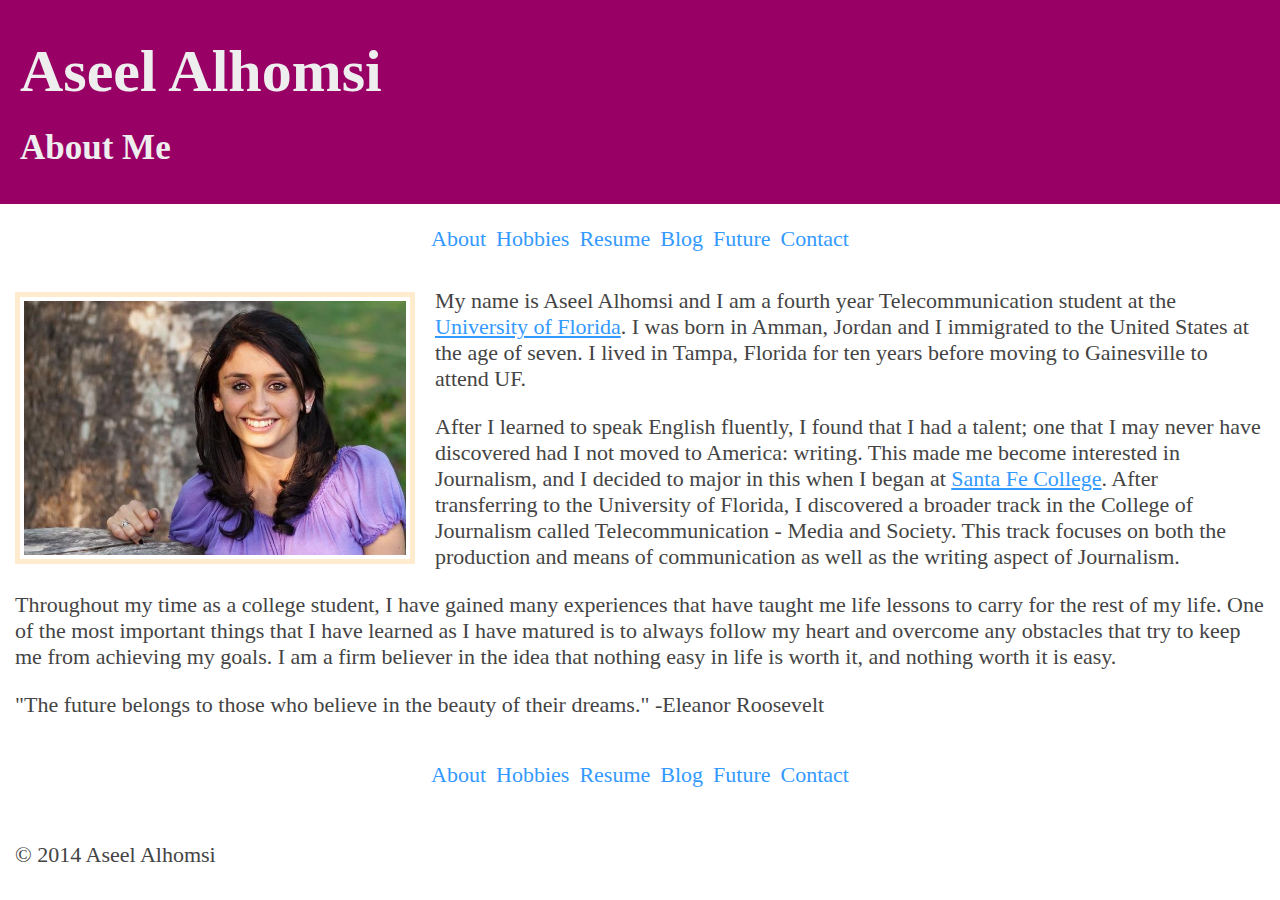
<file: index.html>
<!DOCTYPE html>
<html lang="en">

    <head>
        <meta charset="UTF-8"/>
        <title>Aseel Alhomsi</title>
        <link rel="stylesheet" type="text/css" href="css/style.css" />
        
    </head>
              
    <body>
        

        <div id="wrapper">
            
           <header>
                <h1>Aseel Alhomsi</h1>
               <h2> About Me</h2>
            </header>
        
            <nav>
                <a href="index.html">About</a>
                <a href="hobbies.html">Hobbies</a>
                <a href="resume.html">Resume</a>
                <a href="blog.html">Blog</a>
                <a href="future.html">Future</a>
                 <a href="contact.html">Contact</a>

            </nav>
                        
            <article>
                <div class="photo-with-caption">
                    <img src="img/me.jpg" alt="Photo of me" title= "Photo of Me">
                </div>
                <p>My name is Aseel Alhomsi and I am a fourth year Telecommunication student at the <a href= "http://www.ufl.edu">University of Florida</a>. I was born in Amman, Jordan and I immigrated to the United States at the age of seven. I lived in Tampa, Florida for ten years before moving to Gainesville to attend UF.  </p>
                
                <p>After I learned to speak English fluently, I found that I had a talent; one that I may never have discovered had I not moved to America: writing. This made me become interested in Journalism, and I decided to major in this when I began at <a href="http://www.sfcollege.edu">Santa Fe College</a>. After transferring to the University of Florida, I discovered a broader track in the College of Journalism called Telecommunication - Media and Society. This track focuses on both the production and means of communication as well as the writing aspect of Journalism. </p>
                
                <p>Throughout my time as a college student, I have gained many experiences that have taught me life lessons to carry for the rest of my life. One of the most important things that I have learned as I have matured is to always follow my heart and overcome any obstacles that try to keep me from achieving my goals. I am a firm believer in the idea that nothing easy in life is worth it, and nothing worth it is easy. </p>
                
                <p>"The future belongs to those who believe in the beauty of their dreams." -Eleanor Roosevelt</p>

                
            </article>
         </div>
                      
          
<footer>
     <nav>
                <a href="index.html">About</a>
                <a href="hobbies.html">Hobbies</a>
                <a href="resume.html">Resume</a>
                <a href="blog.html">Blog</a>
                <a href="future.html">Future</a>
                <a href="contact.html">Contact</a>

            </nav>
    
    </br>
    
    <p>&copy; 2014 Aseel Alhomsi</p>
    </footer>
    </body>

</html>
</file>
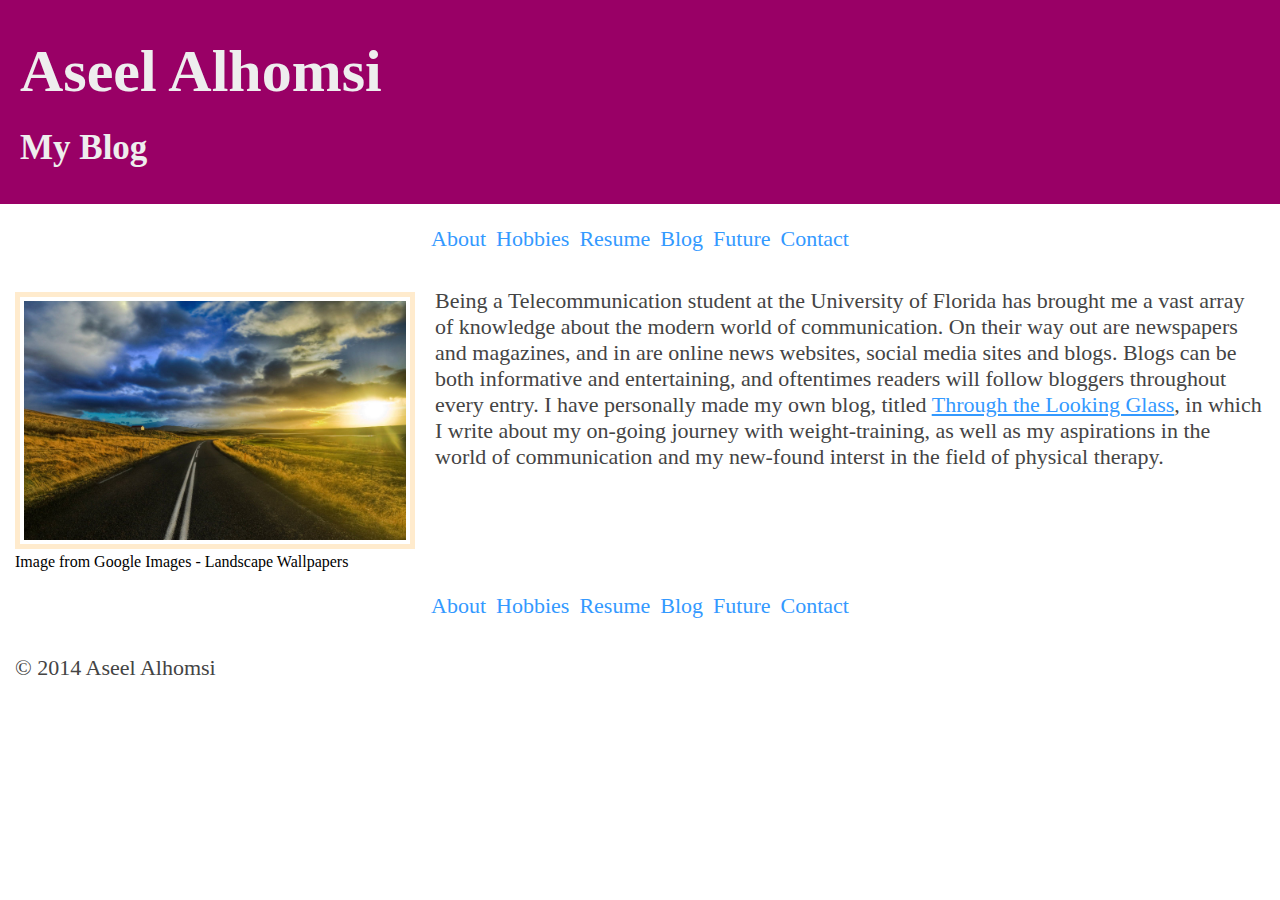
<file: blog.html>
<!DOCTYPE html>
<html lang="en">

    <head>
        <meta charset="UTF-8"/>
        <title>Blog</title>
        <link rel="stylesheet" type="text/css" href="css/style.css" />
        
    </head>
              
    <body>
        

        <div id="wrapper">
            
           <header> 
                <h1>Aseel Alhomsi</h1>
               <h2> My Blog</h2>
            </header>
        
            <nav>
                <a href="index.html">About</a>
                <a href="hobbies.html">Hobbies</a>
                <a href="resume.html">Resume</a>
                <a href="blog.html">Blog</a>
                <a href="future.html">Future</a>
                <a href="contact.html">Contact</a>

            </nav>
            
            <article>
        <div class="photo-with-caption">
                    <img src="img/landscape-wallpaper.jpg" alt="Landscape" title= "Landscape">Image from Google Images - Landscape Wallpapers</div>
                
            <p>Being a Telecommunication student at the University of Florida has brought me a vast array of knowledge about the modern world of communication. On their way out are newspapers and magazines, and in are online news websites, social media sites and blogs. Blogs can be both informative and entertaining, and oftentimes readers will follow bloggers throughout every entry. I have personally made my own blog, titled <a href="http://www.aseelalhomsi.wordpress.com">Through the Looking Glass</a>, in which I write about my on-going journey with weight-training, as well as my aspirations in the world of communication and my new-found interst in the field of physical therapy. </p>
                
            </article>
         </div>
                      
          
<footer>
     <nav>
                <a href="index.html">About</a>
                <a href="hobbies.html">Hobbies</a>
                <a href="resume.html">Resume</a>
                <a href="blog.html">Blog</a>
               <a href="future.html">Future</a>
                <a href="contact.html">Contact</a>
            </nav>
    
    <p>&copy; 2014 Aseel Alhomsi</p>
    </footer>
    </body>

</html>
</file>
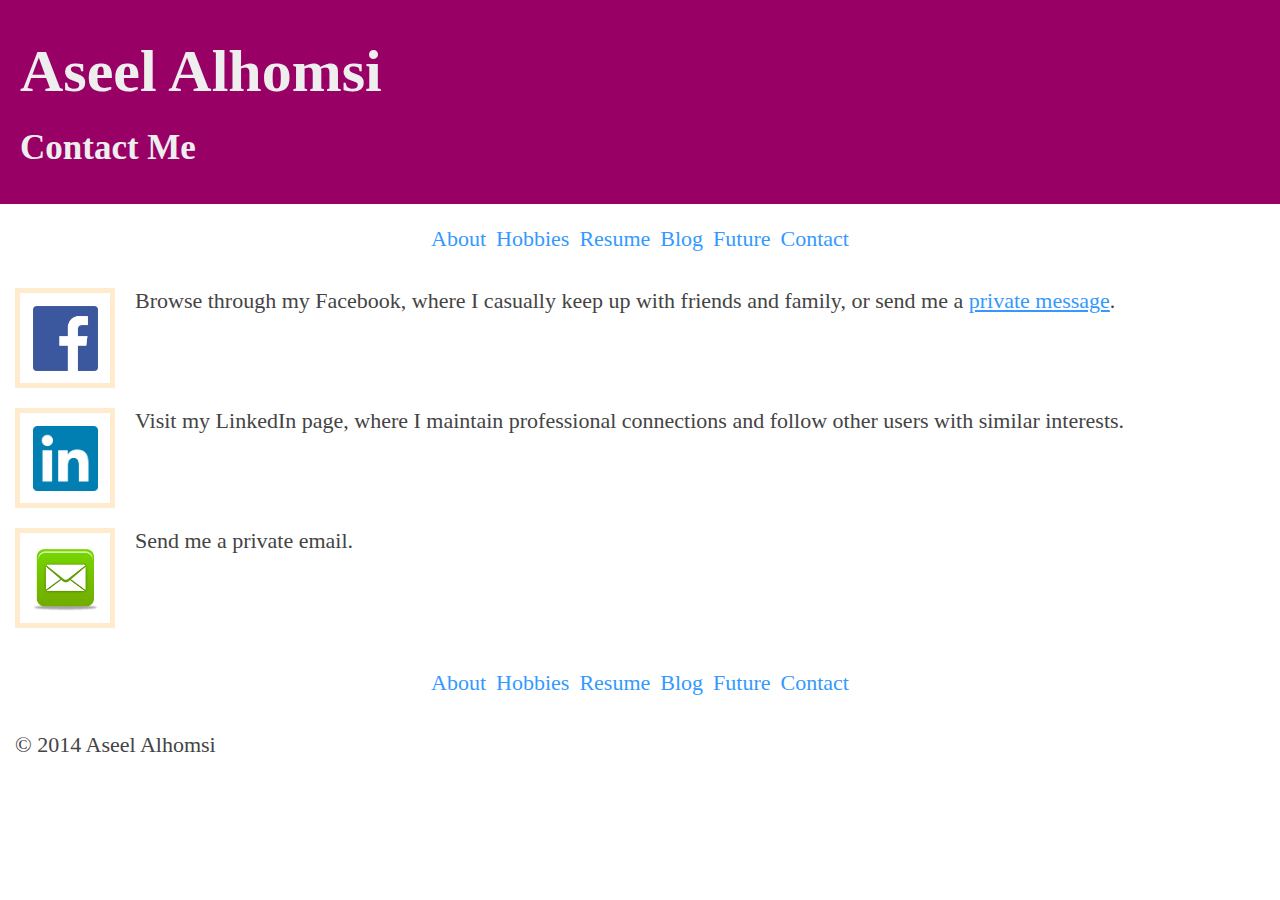
<file: contact.html>
<!DOCTYPE html>
<html lang="en">
    
    <!--Wanted the Contact icons to be in columns next to each other, rather than rows but wasn't sure how to do this. Did not understand the "clear" concept that was discussed in class.-->
  
    <head>
        <meta charset="UTF-8"/>
        <title>Contact</title>
        <link rel="stylesheet" type="text/css" href="css/style.css" />
        
    </head>
              
    <body>
        

        <div id="wrapper">
            
           <header>
                <h1>Aseel Alhomsi</h1>
               <h2> Contact Me</h2>
            </header>
        
            <nav>
                <a href="index.html">About</a>
                <a href="hobbies.html">Hobbies</a>
                <a href="resume.html">Resume</a>
                <a href="blog.html">Blog</a>
                <a href="future.html">Future</a>
                <a href="contact.html">Contact</a>
            </nav>
            
            <article>
                
                <div class="social-icon"> 
                    <a href="https://www.facebook.com/aseel.alhomsi"> 
                        <img src="img/facebook-icon.jpg" alt="Facebook" title= "Facebook">
                    </a>
                    <p>Browse through my Facebook, where I casually keep up with friends and family, or send me a <a href="https://www.facebook.com/messages/aseel.alhomsi">private message</a>.</p>                  </div>  
             
                <div class="social-icon">  
                     <a href="http://www.linkedin.com/pub/aseel-alhomsi/8a/5a0/b59/">
                        <img src="img/linkedin-icon.jpg" alt="LinkedIn" title="LinkedIn">
                     </a>
                     <p>Visit my LinkedIn page, where I maintain professional connections and follow other users with similar interests. </p>
                </div>
                    
                <div class="social-icon">
                    <a href="mailto:aseel1992@ufl.edu">
                        <img src="img/email-icon.jpg" alt="Email" title="Email">
                    </a>
                    <p>Send me a private email.</p>
                </div>
      
            </article>
        </div>
                      
          
<footer>
     <nav>
                <a href="index.html">About</a>
                <a href="hobbies.html">Hobbies</a>
                <a href="resume.html">Resume</a>
                <a href="blog.html">Blog</a>
                <a href="future.html">Future</a>
                <a href="contact.html">Contact</a>
            </nav>
    
    <p>&copy; 2014 Aseel Alhomsi</p>
    </footer>
    </body>

</html>
</file>
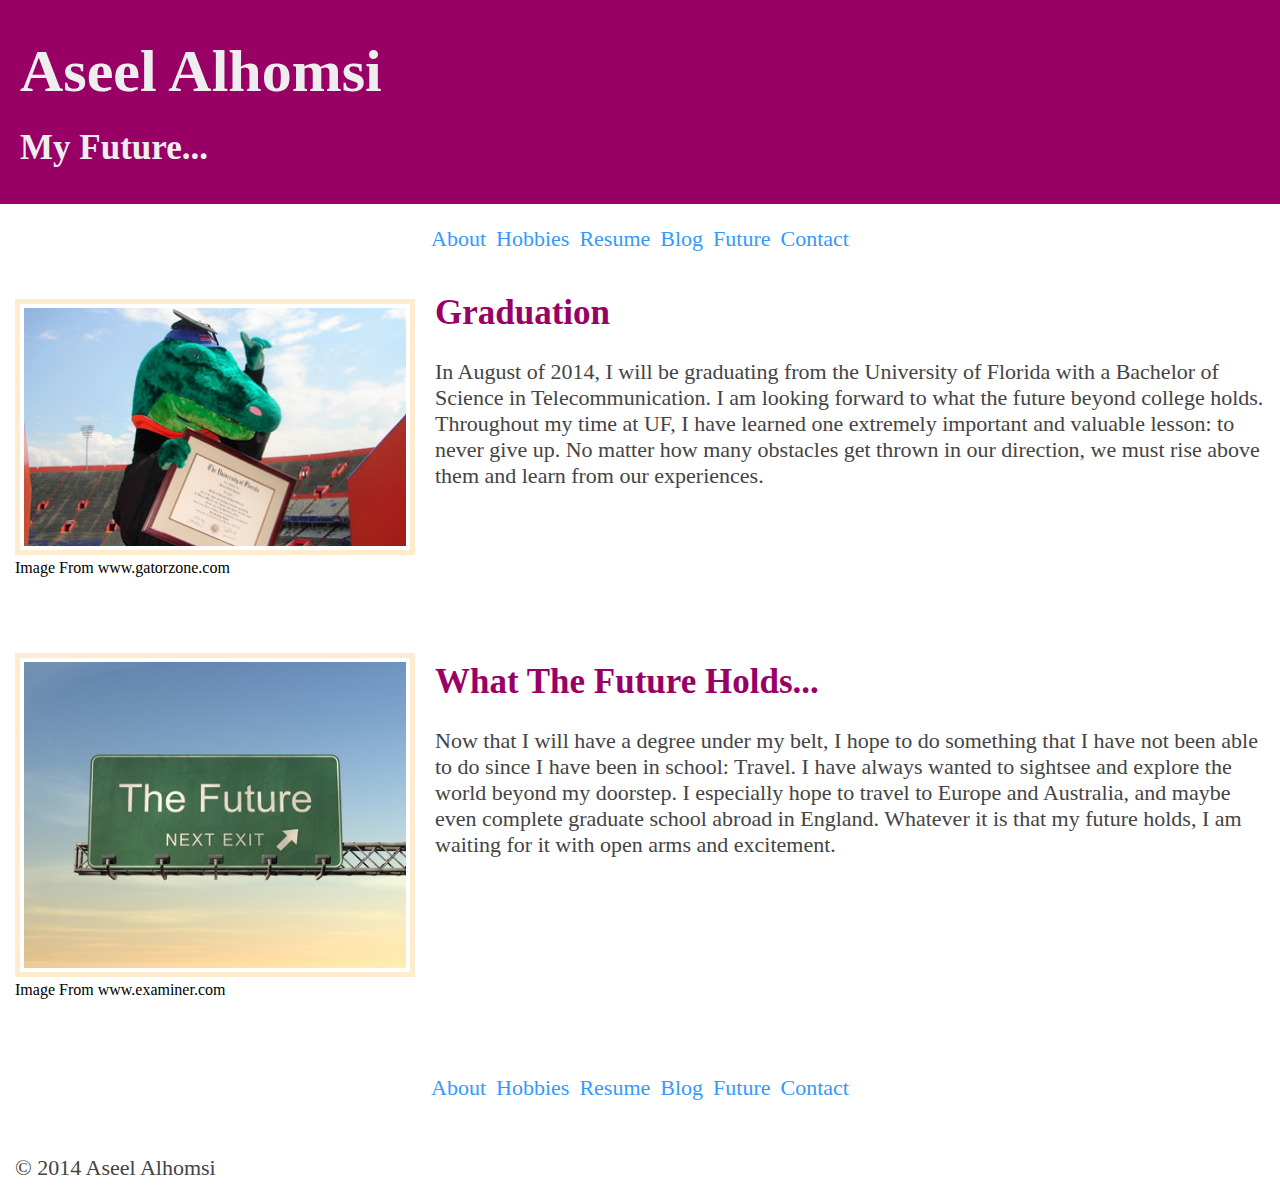
<file: future.html>
<!DOCTYPE html>
<html lang="en">

    <head>
        <meta charset="UTF-8"/>
        <title>Aseel Alhomsi</title>
        <link rel="stylesheet" type="text/css" href="css/style.css" />
        
    </head>
              
    <body>
        

    
        <div id="wrapper">
            
           <header>
                <h1>Aseel Alhomsi</h1>
               <h2> My Future...</h2>
            </header>
        
            <nav>
                <a href="index.html">About</a>
                <a href="hobbies.html">Hobbies</a>
                <a href="resume.html">Resume</a>
                <a href="blog.html">Blog</a>
                <a href="future.html">Future</a>
                <a href="contact.html">Contact</a>

                
            </nav>
                        
           <article>
                <div class="graduation">
                    <img src="img/graduation.jpg" alt="Graduation" title= "Graduation">Image From www.gatorzone.com
                </div>
                
                
                <h2>Graduation</h2>
                <p> In August of 2014, I will be graduating from the University of Florida with a Bachelor of Science in Telecommunication. I am looking forward to what the future beyond college holds. Throughout my time at UF, I have learned one extremely important and valuable lesson: to never give up. No matter how many obstacles get thrown in our direction, we must rise above them and learn from our experiences.</p>
               
                
                <div class="future">
                <img src="img/future.jpg" alt="Future" title= "Future">Image From www.examiner.com</div>
                <div class="futurewords">
                    <h2>What The Future Holds...</h2> 
                
             
               <p>Now that I will have a degree under my belt, I hope to do something that I have not been able to do since I have been in school: Travel. I have always wanted to sightsee and explore the world beyond my doorstep. I especially hope to travel to Europe and Australia, and maybe even complete graduate school abroad in England. Whatever it is that my future holds, I am waiting for it with open arms and excitement.</p>
                </div>
               
            </article>
            
         </div>
                
          
<footer>
    <nav>
                <a href="index.html">About</a>
                <a href="hobbies.html">Hobbies</a>
                <a href="resume.html">Resume</a>
                <a href="blog.html">Blog</a>
                <a href="future.html">Future</a>
                <a href="contact.html">Contact</a>
            </nav>
    
        </br>

    <p>&copy; 2014 Aseel Alhomsi</p>
    </footer>
    </body>

</html>
</file>
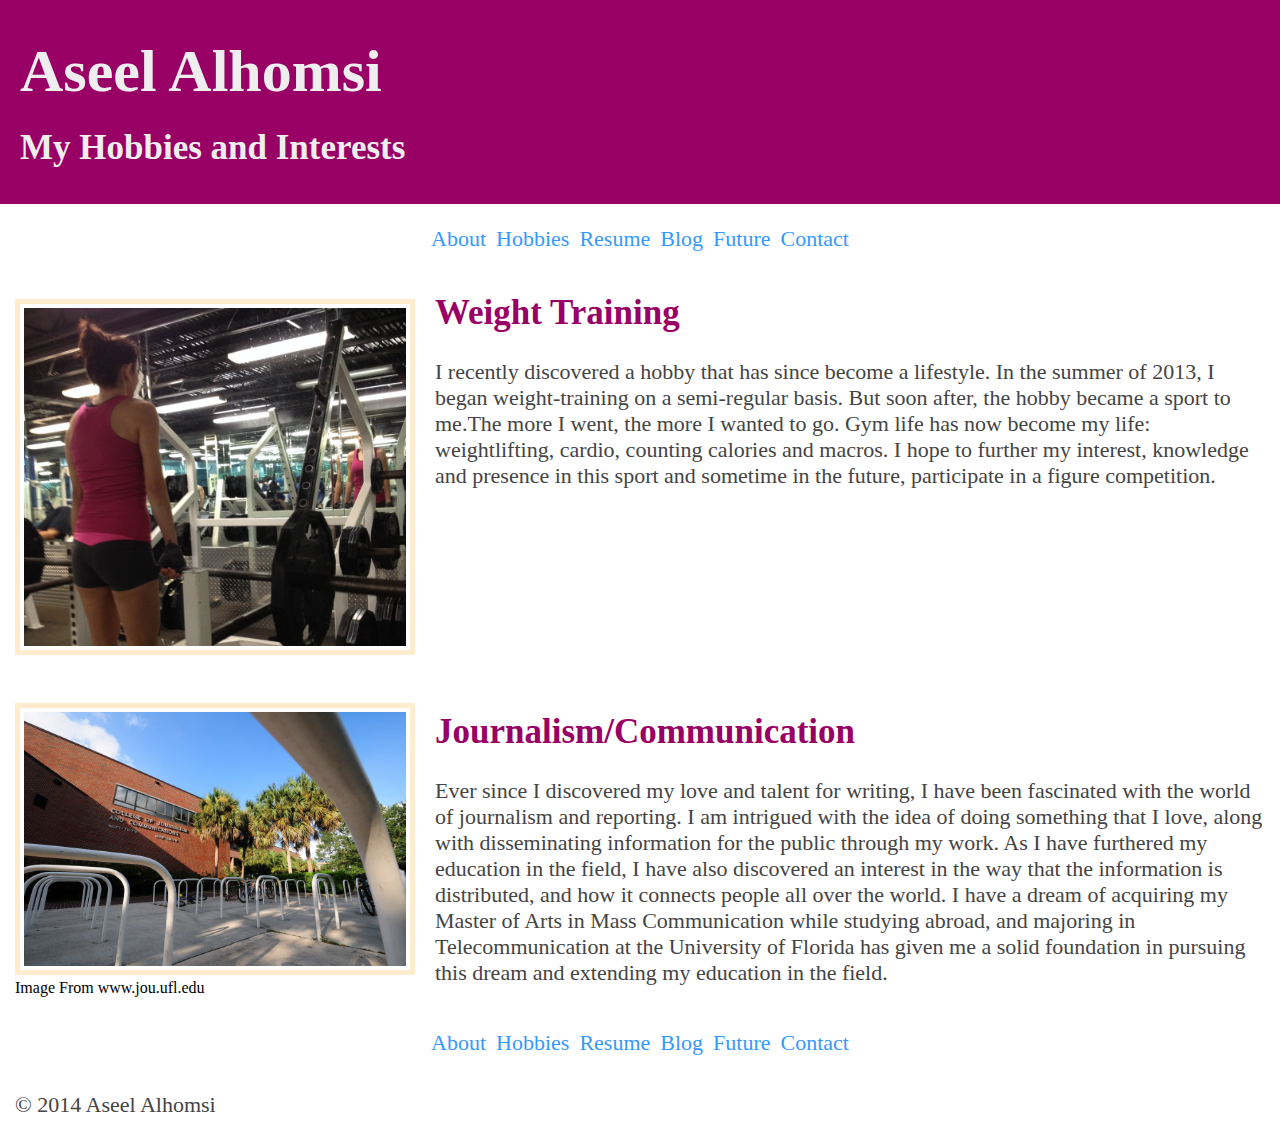
<file: hobbies.html>
<!DOCTYPE html>
<html lang="en">

    <head>
        <meta charset="UTF-8"/>
        <title>My Hobbies</title>
        <link rel="stylesheet" type="text/css" href="css/style.css" />
        
    </head>
              
    <body>
        

        <div id="wrapper">
            
           <header>
               <h1>Aseel Alhomsi</h1>
                <h2>My Hobbies and Interests</h2>
               
            </header>
            <nav>
                <a href="index.html">About</a>
                <a href="hobbies.html">Hobbies</a>
                <a href="resume.html">Resume</a>
                <a href="blog.html">Blog</a>
                <a href="future.html">Future</a>
                <a href="contact.html">Contact</a>
            </nav>
            
            <article>
                
                
                <div class="gym-pic">
                <img src="img/gym-pic.jpg" alt="In the Gym" title= "In the Gym">
                </div>
                
                <h2>Weight Training</h2>
                <p>I recently discovered a hobby that has since become a lifestyle. In the summer of 2013, I began weight-training on a semi-regular basis. But soon after, the hobby became a sport to me.The more I went, the more I wanted to go. Gym life has now become my life: weightlifting, cardio, counting calories and macros. I hope to further my interest, knowledge and presence in this sport and sometime in the future, participate in a figure competition. </p>
  
                
                <div class="uf-journalism">
                <img src="img/college-of-journalism.jpg" alt="UF College of Journalism" title= "UF Journalism">Image From www.jou.ufl.edu</div>
                <div class="hobbywords">
                    <h2>Journalism/Communication</h2> 
                
                <p>Ever since I discovered my love and talent for writing, I have been fascinated with the world of journalism and reporting. I am intrigued with the idea of doing something that I love, along with disseminating information for the public through my work. As I have furthered my education in the field, I have also discovered an interest in the way that the information is distributed, and how it connects people all over the world. I have a dream of acquiring my Master of Arts in Mass Communication while studying abroad, and majoring in Telecommunication at the University of Florida has given me a solid foundation in pursuing this dream and extending my education in the field.
                    </p>
                    </div>
            </article>
            
         </div>
                
          
<footer>
    <nav>
                <a href="index.html">About</a>
                <a href="hobbies.html">Hobbies</a>
                <a href="resume.html">Resume</a>
                <a href="blog.html">Blog</a>
                <a href="future.html">Future</a>
                <a href="contact.html">Contact</a>
            </nav>

    <p>&copy; 2014 Aseel Alhomsi</p>
    </footer>
    </body>

</html>
</file>
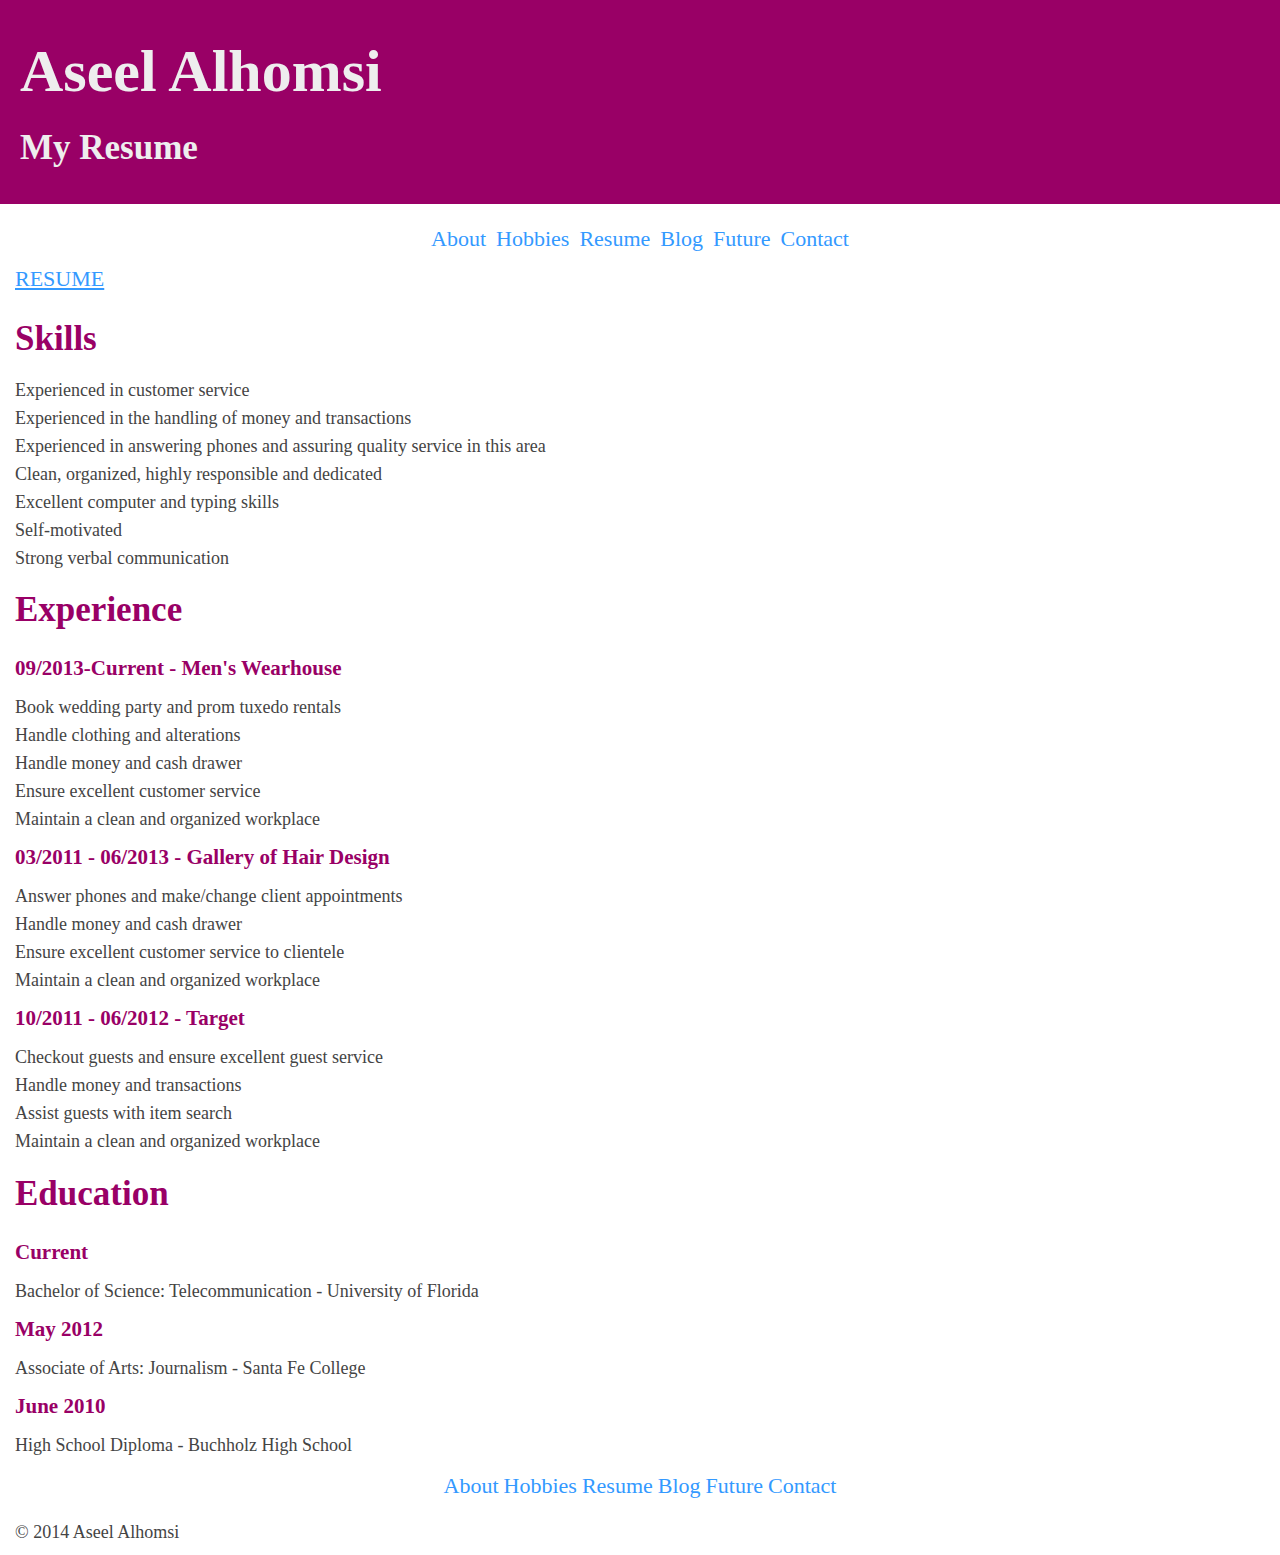
<file: resume.html>
<!DOCTYPE html>
<html lang="en">

    <head>
        <meta charset="UTF-8"/>
        <title>Resume</title>
        <link rel="stylesheet" type="text/css" href="css/resume-style.css" />
        
    </head>
              
    <body>
        

        <div id="wrapper">
            
           <header>
                <h1>Aseel Alhomsi</h1>
               <h2>My Resume</h2>
            </header>
            <nav>
                <a href="index.html">About</a>
                <a href="hobbies.html">Hobbies</a>
                <a href="resume.html">Resume</a>
                <a href="blog.html">Blog</a>
                <a href="future.html">Future</a>
                <a href="contact.html">Contact</a>
            </nav>
            
            <article>
                
                <a href="img/aseel-alhomsi-resume.pdf">RESUME</a>

                <h2 >Skills</h2>
                <p> Experienced in customer service</p>
                <p> Experienced in the handling of money and transactions</p>
                <p> Experienced in answering phones and assuring quality service in this area</p>
                <p> Clean, organized, highly responsible and dedicated</p>   
                <p> Excellent computer and typing skills</p> 
                <p> Self-motivated</p>
                <p> Strong verbal communication</p>

                <h2 class="clearfix">Experience</h2>
            <h3>09/2013-Current - Men's Wearhouse</h3>
                <p>Book wedding party and prom tuxedo rentals</p>
                <p>Handle clothing and alterations</p>
                <p>Handle money and cash drawer</p>
                <p>Ensure excellent customer service</p>
                <p>Maintain a clean and organized workplace</p>
            
            <h3>03/2011 - 06/2013 - Gallery of Hair Design</h3>
            <p>Answer phones and make/change client appointments</p>
            <p>Handle money and cash drawer</p>
            <p>Ensure excellent customer service to clientele</p>
            <p>Maintain a clean and organized workplace</p>
            
            <h3>10/2011 - 06/2012 - Target</h3>
            <p>Checkout guests and ensure excellent guest service </p>
            <p>Handle money and transactions</p>
            <p>Assist guests with item search</p>
            <p>Maintain a clean and organized workplace</p>
            
                <h2>Education</h2>
                <h3>Current</h3>
                <p>Bachelor of Science: Telecommunication - University of Florida</p>
                <h3>May 2012</h3>
                <p>Associate of Arts: Journalism - Santa Fe College</p>
                <h3>June 2010</h3>
                <p>High School Diploma - Buchholz High School</p>
           
        </article>
         </div>
                      
          
<footer>
    <nav>
                <a href="index.html">About</a>
                <a href="hobbies.html">Hobbies</a>
                <a href="resume.html">Resume</a>
                <a href="blog.html">Blog</a>
                <a href="future.html">Future</a>
                <a href="contact.html">Contact</a>
            </nav>
    
    <p>&copy; 2014 Aseel Alhomsi</p>
    </footer>
    </body>

</html>
</file>
<file: css/style.css>
* {
    box-sizing: border-box;
}

body {
    margin: 0;
    padding: 0;    
}

header {
    background-color: #990066;
    margin-top: 0;
    padding: 1px 0 10px 20px;
}
article{
    margin-left:15px;
    margin-right: 15px;
}
a {
    color: #3399ff;
    font-size: 22px;
}

h1 { 
    color: #eeeeee;
    font-family: cursive, fantasy;
    font-size: 60px;
    line-height: 60px;
    margin-bottom: 0;
}

h2{ 
    color: #990066;
    font-family: cursive;
    font-size: 35px;
    line-height:35px;
}
.clearfix {
    clear: both;
}

header h2 {
    color: #eeeeee;
}
img {
    border: 5px solid #ffebcd;
    padding: 1%; /*TRouBLe */
}
p {
    color: #444444;
    font-size: 22px;
}
nav {
    padding: 10px;
    padding-top:5px;
    text-align: center;
    font-size: 40px;
    color: #000066;
}

nav a {
    color: #3399ff;
    text-decoration: none;
}

.photo-with-caption {
    margin: 4px 20px 0 0;
    width: 400px;
    float: left;
}

.photo-with-caption img {
    width: 100%;   
}

.photo-with-caption p {
    font-size: 14px;
}

.gym-pic { margin: 4px 20px 0 0;
    height: 400px;
    width: 400px;
    float: left;}

.gym-pic img {width: 100%;}

.uf-journalism {margin: 4px 20px 0 0;
    width: 400px;
    clear: both;
    float: left;}

.uf-journalism img {
    width: 100%;}

.hobbywords {
    margin-top: 225px;
}
article h1 {
    font-size:35px;}

article h2 {
    font-size: 35px;}

figcaption {color: #0066ff;
}

footer p {margin-left: 15px;
    padding: 0;
    clear: both;
    float: left;
}

.social-icon {
    clear: both;
}

.social-icon img {
    float: left;
    margin-bottom: 20px;
    margin-right: 20px;
    width: 100px;
}

.graduation  {margin: 4px 20px 0 0;
    height: 350px;
    width: 400px;
    float: left;}
.graduation img { width: 100%;}

.future {margin: 4px 20px 0 0;
    height: 400px;
    width: 400px;
    clear: both;
    float: left;}

.future img { width: 100%;}

.futurewords {margin-top: 175px;}

footer {clear: both;}
</file>
<file: css/resume-style.css>
* {
    box-sizing: border-box;
}

body {
    margin: 0;
    padding: 0;    
}

header {
    background-color: #990066;
    margin-top: 0;
    padding: 1px 0 10px 20px;
}
article{
    margin-left:15px;
    margin-right: 15px;
}
a {
    font-size: 22px;
    color: #3399ff;
}

h1 {
    color: #eeeeee;
    font-family: cursive, fantasy;
    font-size: 60px;
    line-height: 60px;
    margin-bottom: 0;
}
h2 {
    color:#990066;
    font-family: cursive;
    font-size: 35px;
    line-height:35px;   
}

header h2 {color: #eeeeee;}

h3 {
    color: #990066;
    font-family: inherit;
    font-size: 21px;
}
p {
    color: #444444;
    font-size: 18px;
    line-height: 10px;
   
}
nav {
    padding: 10px;
    padding-top:5px;
    text-align: center;
    font-size: 40px;
    color: #000066;
}

nav a {
    color: #3399ff;
    text-decoration: none;
}

footer nav {
    font-size: 20px;}

.clearfix {
    clear: both;}

footer p {margin-left: 15px;}
</file>
